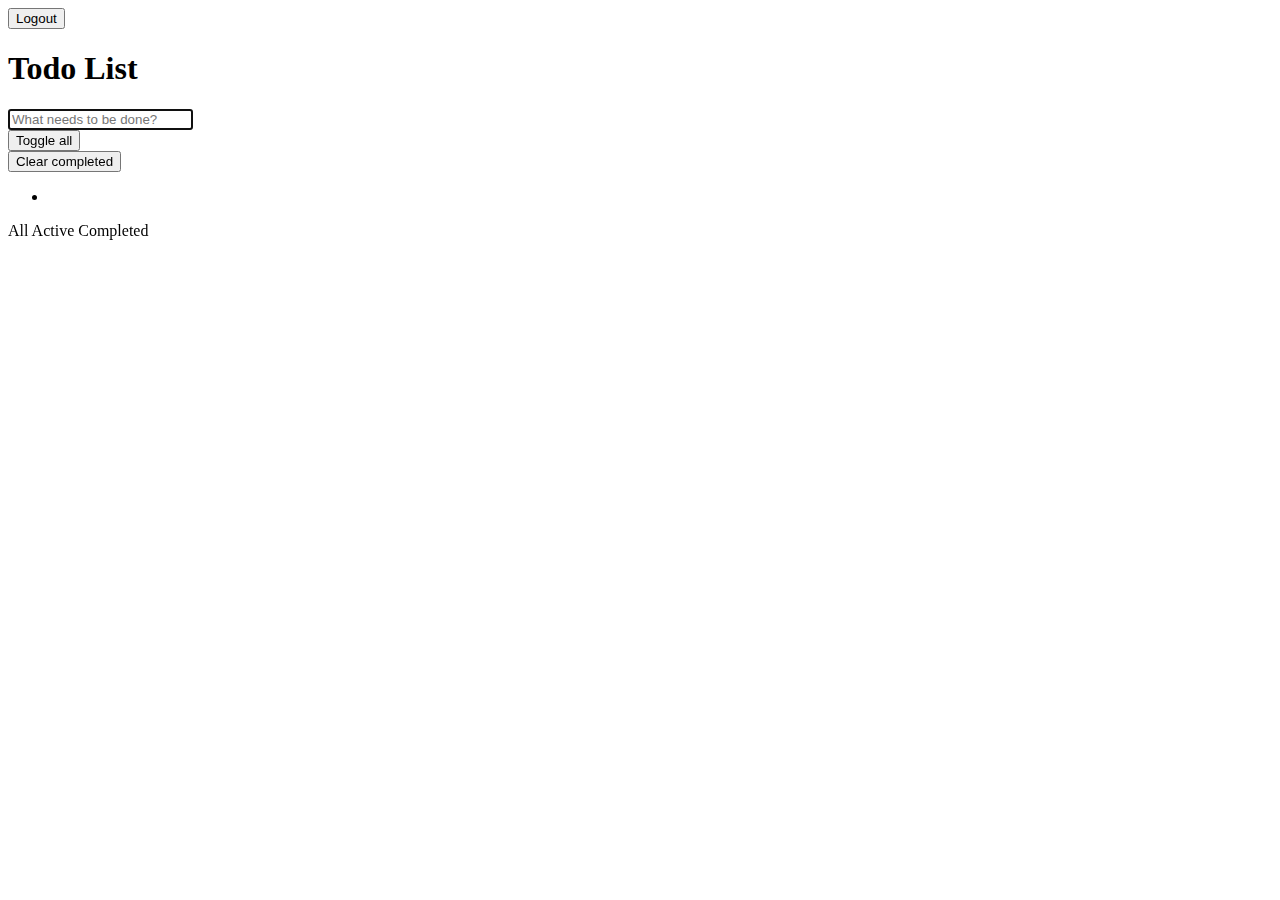
<file: src/main/resources/templates/index.html>
<!doctype html>
<html xmlns="http://www.w3.org/1999/xhtml"
      xmlns:th="http://www.thymeleaf.org"
      lang="en">
<head>
    <meta charset="utf-8">
    <meta name="viewport" content="width=device-width, initial-scale=1">
    <title>Todo List</title>
    <link rel="stylesheet" href="https://use.fontawesome.com/releases/v5.12.1/css/all.css" crossorigin="anonymous">
    <link rel="stylesheet" href="https://fonts.googleapis.com/css?family=Atkinson+Hyperlegible">
    <link rel="stylesheet" th:href="@{/styles/index.css}"/>
    <meta name="_csrf" th:content="${_csrf.token}" />
	<meta name="_csrf_header" th:content="${_csrf.headerName}" />
</head>
<body>
<section id="todoapp">
    <header class="header">
    	<div id="heading">
	        <div id="navbar">
	        	<form th:action="@{/logout}" th:method="post">
		            <button id="logout">Logout</button>
		        </form>
	        </div>
	        <div id="title">
	        	<h1>Todo List</h1>
	        </div>
    	</div>
        <form id="new-todo-form" th:action="@{/}" method="post" th:object="${item}">
            <input id="new-todo-input" class="new-todo" placeholder="What needs to be done?" autofocus
            	   required
                   th:field="*{title}"
                   name="title"
                   hx-target="#todo-list"
                   hx-swap="beforeend"
                   hx-post="/"
                   hx-trigger="keyup[key=='Enter']"
                   autocomplete="false"
                   >
        </form>
    </header>
    <section id="main-section" class="main"  th:classappend="${totalNumberOfItems == 0?'hidden':''}">
        <div id="buttons">
	        <form th:action="@{/toggle-all}" th:method="put" >
	            <button id="toggle-all" 
		            class="toggle-all" 
		            type="checkbox"
		            hx-trigger="click"
	               	hx-swap="outerHTML"
	                   onclick="this.form.requestSubmit()">
	                   Toggle all
	             </button>
	        </form>
	        <form th:action="@{/completed}" th:method="delete">
	            <button id="clear-completed">Clear completed</button>
	        </form>
        </div>
        <ul id="todo-list" class="todo-list">
            <li th:insert="~{todoitem-fragment::todoItem(${item})}" th:each="item : ${todos}" th:remove="tag">
            </li>
        </ul>
    </section>
    <!-- This footer should be hidden by default and shown when there are todos -->
    <footer id="main-footer" class="footer"  th:classappend="${totalNumberOfItems == 0?'hidden':''}">
        <!-- This should be `0 items left` by default -->
        <span th:replace="~{active-item-count-fragment :: active-items-count}"></span>
        <div id="filters">
        	<a class="filter selected">All</a>
            <a class="filter">Active</a>
            <a class="filter">Completed</a>
        </div>
    </footer>
</section>
<!-- Scripts here. Don't remove ↓ -->
<script type="text/javascript" th:src="@{/webjars/htmx.org/dist/htmx.min.js}"></script>
<script>
    htmx.on('#new-todo-input', 'htmx:afterRequest', function (event) { 
        event.detail.elt.value = ''; 
    });
    document.getElementById('new-todo-form').addEventListener('submit', function (event) {
        event.preventDefault();
    });
    htmx.on('htmx:afterSwap', function (event) { 
        let items = document.querySelectorAll('#todo-list li'); 
        let mainSection = document.getElementById('main-section');
        let mainFooter = document.getElementById('main-footer');

        if (items.length > 0) { 
            mainSection.classList.remove('hidden');
            mainFooter.classList.remove('hidden');
        } else {
            mainSection.classList.add('hidden');
            mainFooter.classList.add('hidden');
        }
    });
    document.querySelectorAll(".filter").forEach(link => {
    	link.addEventListener('click', () => {
    		document.querySelectorAll(".filter").forEach(filterLink => {
    		      filterLink.classList.remove('selected');
    		});
    		link.classList.add('selected');
    	    const filter = link.textContent.trim().toLowerCase();
    	    const viewItems = document.querySelectorAll('.view');
    	    viewItems.forEach(item => {
    	      const checkbox = item.querySelector('.toggle');
    	      if (checkbox && checkbox.checked && filter === 'completed') {
    	        item.style.display = 'flex';
    	      } else if (checkbox && !checkbox.checked && filter === 'active') {
    	        item.style.display = 'flex'; 
    	      } else if (filter === 'all') {
    	        item.style.display = 'flex';
    	      } else {
    	        item.style.display = 'none';
    	      }
    	    });
    	  });
    });
    document.body.addEventListener("htmx:configRequest", function (evt) {
        evt.detail.headers["accept"] = "text/html-partial";

        if (evt.detail.verb !== "get") {
          const csrfHeaderName = document
            .querySelector("meta[name='_csrf_header']")
            .getAttribute("content");
          evt.detail.headers[csrfHeaderName] = document
            .querySelector("meta[name='_csrf']")
            .getAttribute("content");
        }
    });
</script>
</body>
</html>
</file>
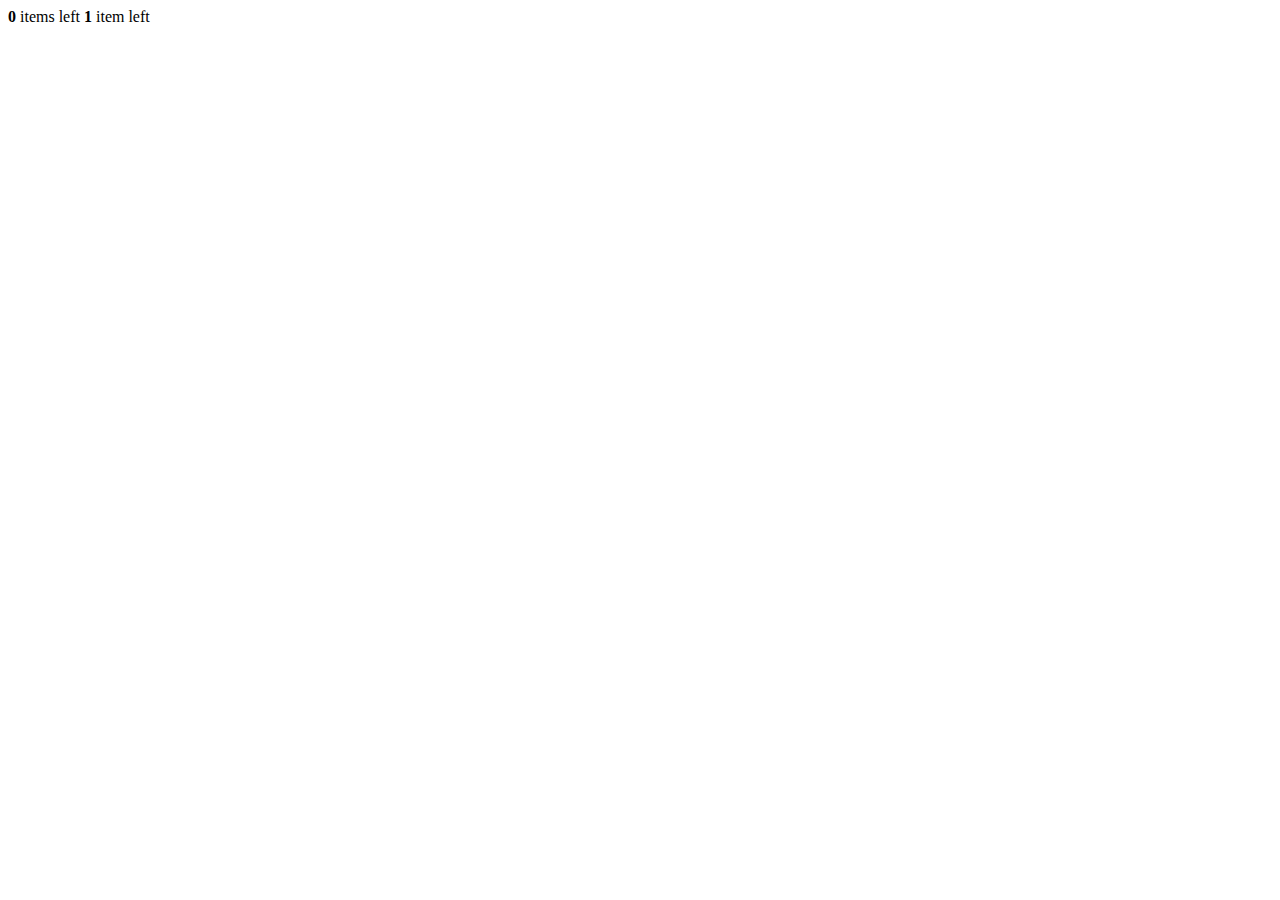
<file: src/main/resources/templates/active-item-count-fragment.html>
<!doctype html>
<html xmlns="http://www.w3.org/1999/xhtml"
      xmlns:th="http://www.thymeleaf.org"
      lang="en">
	<span th:fragment="active-items-count"
      id="active-items-count"
      class="todo-count"
      hx-get="/active-items-count"
      hx-swap="outerHTML"
      hx-trigger="itemAdded from:body, itemCompletionToggled from:body, itemDeleted from:body">
        <th:block th:unless="${numberOfActiveItems == 1}">
            <span class="todo-count"><strong th:text="${numberOfActiveItems}">0</strong> items left</span>
        </th:block>
        <th:block th:if="${numberOfActiveItems == 1}">
            <span class="todo-count"><strong>1</strong> item left</span>
        </th:block>
</span>
</html>
</file>
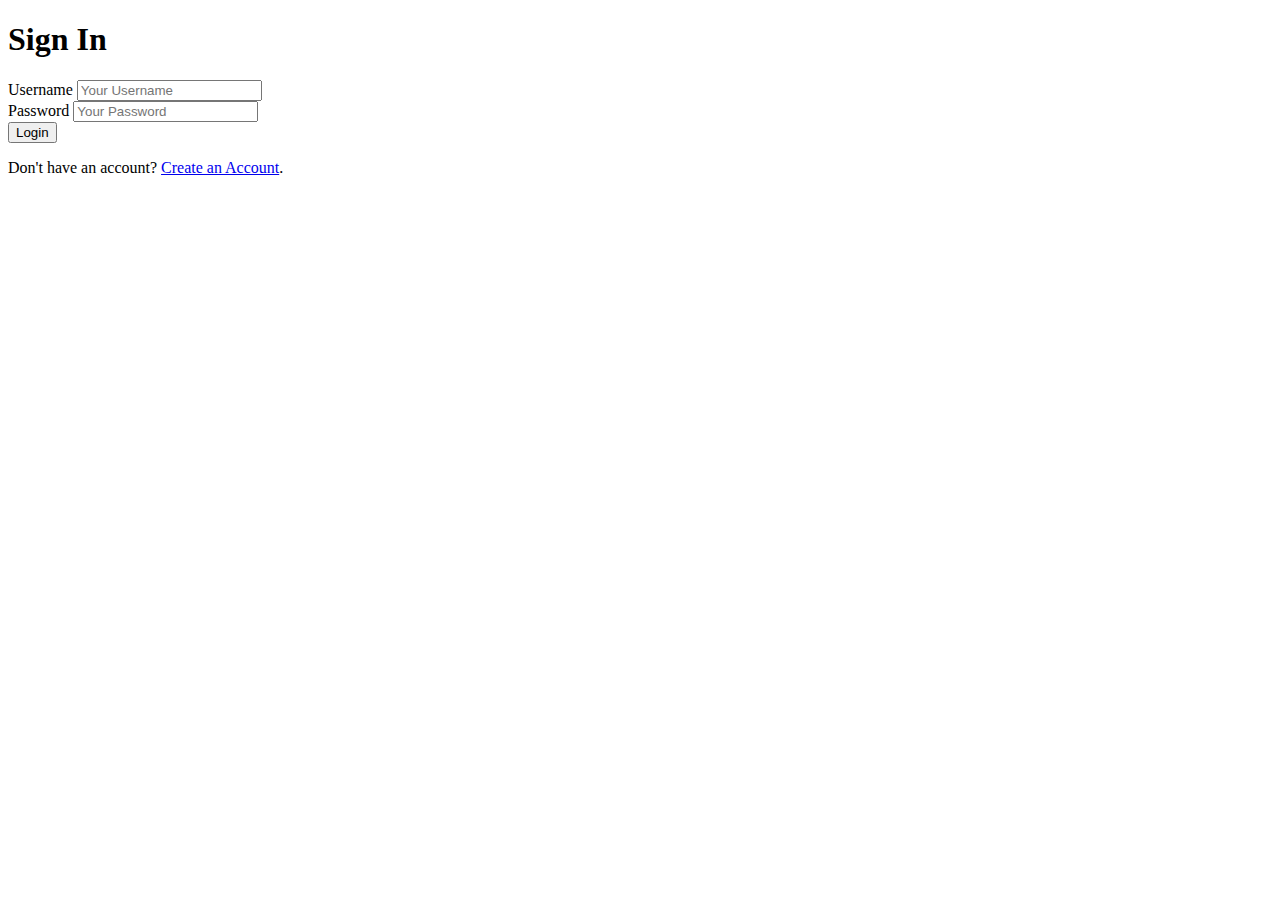
<file: src/main/resources/templates/login.html>
<!DOCTYPE html>
<html lang="en" xmlns:th="https://www.thymeleaf.org">
<head>
	<meta charset="utf-8">
    <meta name="viewport" content="width=device-width, initial-scale=1">
    <title>Todo List</title>
    <link rel="stylesheet" href="https://use.fontawesome.com/releases/v5.12.1/css/all.css" crossorigin="anonymous">
    <link rel="stylesheet" href="https://fonts.googleapis.com/css?family=Atkinson+Hyperlegible">
    <link rel="stylesheet" th:href="@{/styles/login.css}"/>
</head>
<body>
<div>
    <div id="content">
        <h1 id="heading">Sign In</h1>
        <form id="login-form" th:action="@{/login}" method="post">
            <div class="container">
                <label class="label" for="username">Username</label>
                <input id="username" type="text" name="username" autocomplete="off"
                       class="form-input" placeholder="Your Username">
            </div>

            <div class="container">
                <label class="label" for="password">Password</label>
                <input id="password" type="password" name="password" autocomplete="off"
                       class="form-input" placeholder="Your Password">
            </div>
            <div id="submit">
                <input id="login-button"
                      type="submit" value="Login">
            </div>

        </form>
        <div id="register">
            <p>
                Don't have an account? <a id="register-button" href="#" >Create an Account</a>.
            </p>
        </div>
    </div>
</div>
</body>
</html>
</file>
